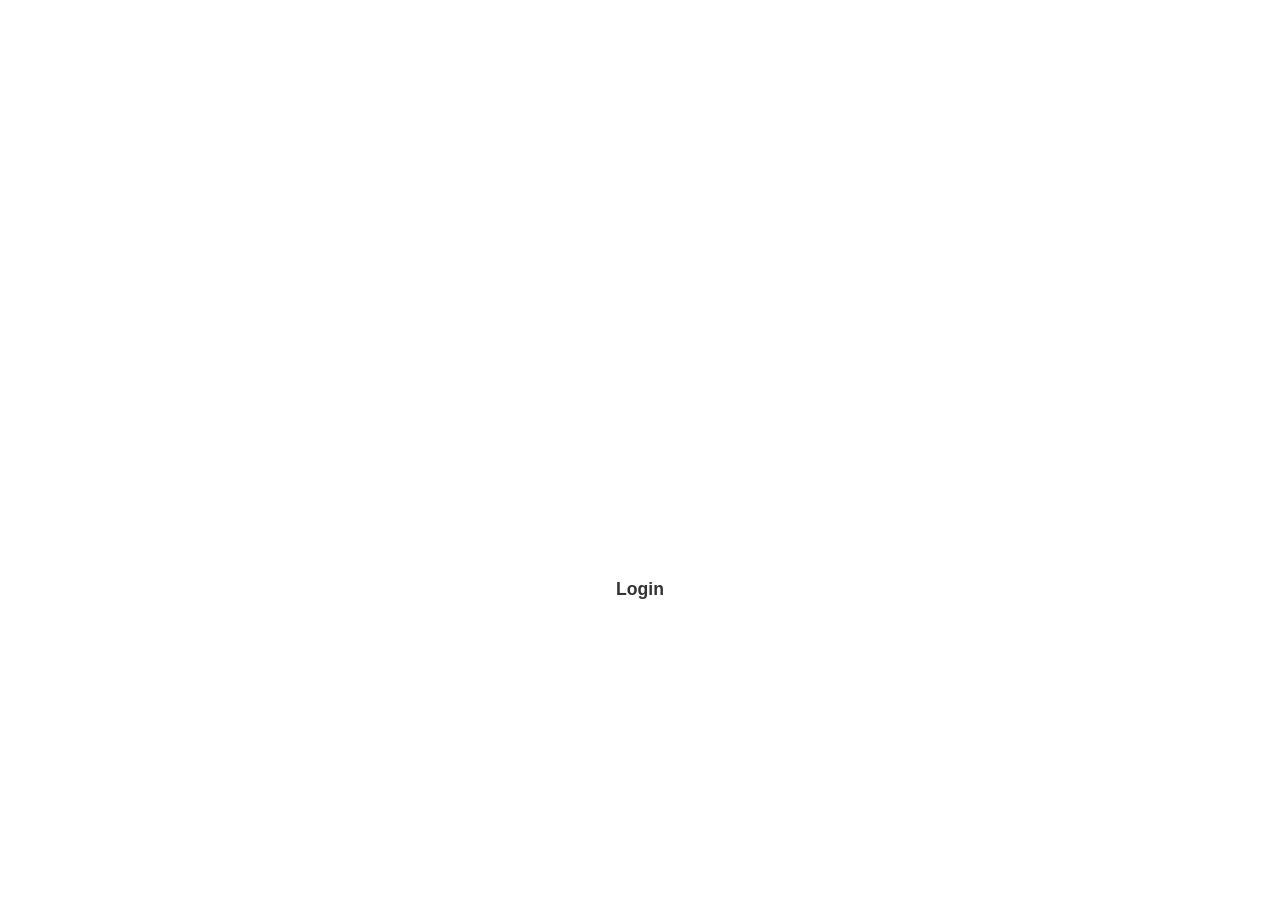
<file: login.html>
<!DOCTYPE html>
<html lang="en">
<head>
    <meta charset="UTF-8">
    <meta name="viewport" content="width=device-width, initial-scale=1.0">
    <title>Login - Library Management</title>
    <link rel="stylesheet" href="css/style.css">
    <link rel="stylesheet" href="css/login.css">
    <link rel="stylesheet" href="https://cdnjs.cloudflare.com/ajax/libs/font-awesome/6.5.2/css/all.min.css">
</head>
<body>
    <div class="auth-container">
        <div class="auth-form-wrapper">
            <div class="auth-form-header">
                <h2>Welcome Back!</h2>
                <p>Please enter your details to login.</p>
            </div>
            <form class="auth-form" action="user-home.html" method="get">
                <div class="input-group">
                    <i class="fas fa-envelope"></i>
                    <input type="email" id="email" placeholder="Email" required>
                </div>
                <div class="input-group">
                    <i class="fas fa-lock"></i>
                    <input type="password" id="password" placeholder="Password" required>
                </div>
                <div class="options">
                    <div class="remember-me">
                        <input type="checkbox" id="remember-me">
                        <label for="remember-me">Remember Me</label>
                    </div>
                    <a href="#" class="forgot-password">Forgot Password?</a>
                </div>
                <button type="submit" class="btn btn-auth">Login</button>
                <p class="switch-auth">Don't have an account? <a href="register.html">Register</a></p>
            </form>
        </div>
    </div>
</body>
</html>
</file>
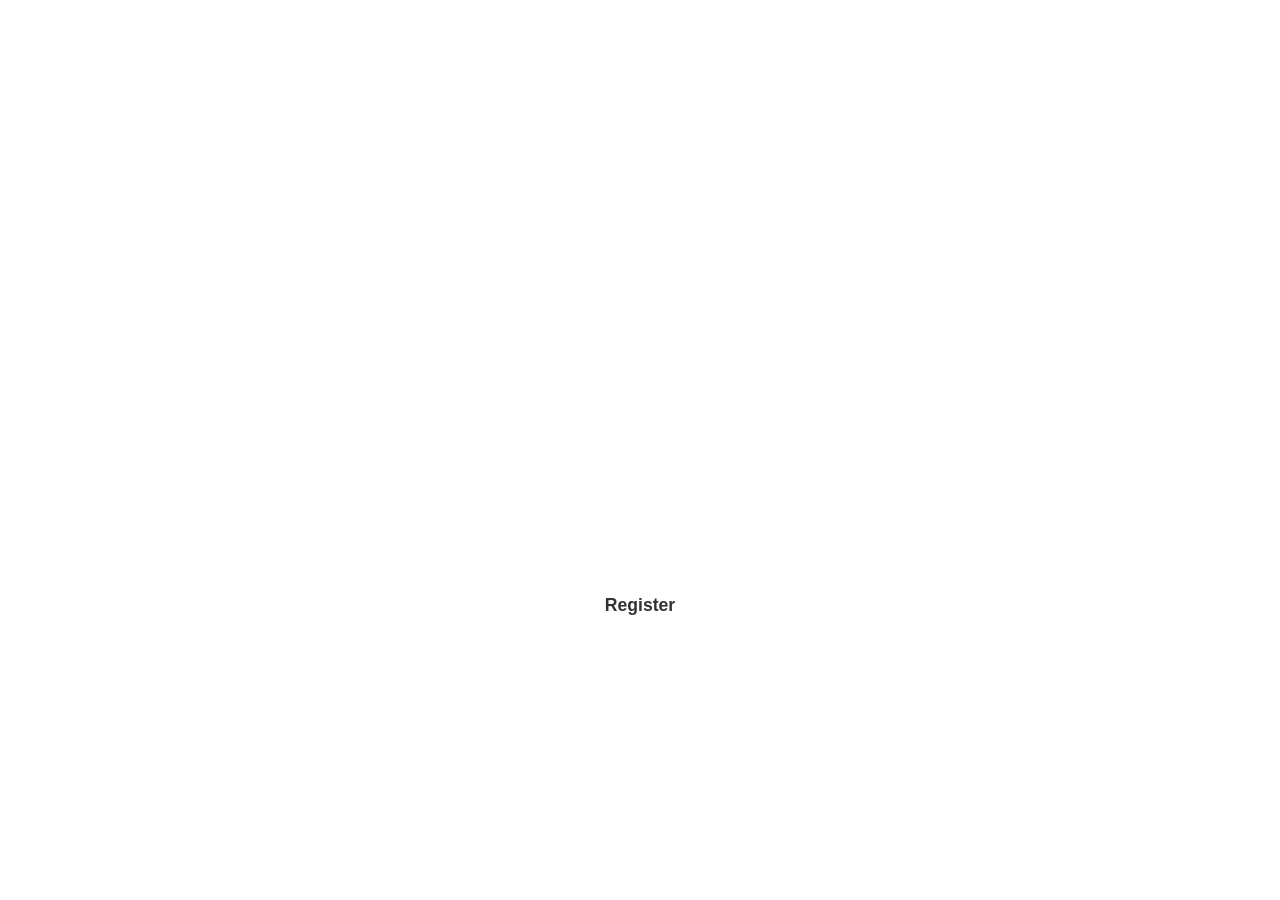
<file: register.html>
<!DOCTYPE html>
<html lang="en">
<head>
    <meta charset="UTF-8">
    <meta name="viewport" content="width=device-width, initial-scale=1.0">
    <title>Register - Library Management</title>
    <link rel="stylesheet" href="css/style.css">
    <link rel="stylesheet" href="css/login.css">
    <link rel="stylesheet" href="https://cdnjs.cloudflare.com/ajax/libs/font-awesome/6.5.2/css/all.min.css">
</head>
<body>
    <div class="auth-container">
        <div class="auth-form-wrapper">
            <div class="auth-form-header">
                <h2>Create an Account</h2>
                <p>Join us and start your reading journey.</p>
            </div>
            <form class="auth-form" action="login.html" method="get">
                <div class="input-group">
                    <i class="fas fa-user"></i>
                    <input type="text" id="username" placeholder="Username" required>
                </div>
                <div class="input-group">
                    <i class="fas fa-envelope"></i>
                    <input type="email" id="email" placeholder="Email" required>
                </div>
                <div class="input-group">
                    <i class="fas fa-lock"></i>
                    <input type="password" id="password" placeholder="Password" required>
                </div>
                <button type="submit" class="btn btn-auth">Register</button>
                <p class="switch-auth">Already have an account? <a href="login.html">Login</a></p>
            </form>
        </div>
    </div>
</body>
</html>
</file>
<file: css/style.css>
@import url('https://fonts.googleapis.com/css2?family=Poppins:wght@300;400;500;600;700&display=swap');

* {
    transition: all 0.2s ease-in-out;
}

body {
    font-family: 'Poppins', sans-serif;
    margin: 0;
    background-color: #2F2F2F;
    color: #fff;
}

header {
    background-color: rgba(0, 0, 0, 0.1);
    backdrop-filter: blur(10px);
    padding: 1rem 0;
    position: fixed;
    width: 100%;
    top: 0;
    z-index: 1000;
    border-bottom: 1px solid rgba(255, 255, 255, 0.2);
}

nav {
    display: flex;
    justify-content: space-between;
    align-items: center;
    max-width: 1200px;
    margin: 0 auto;
    padding: 0 2rem;
}

.logo a {
    color: #fff;
    text-decoration: none;
    font-size: 1.8rem;
    font-weight: 600;
}

nav ul {
    list-style: none;
    display: flex;
    align-items: center;
    margin: 0;
    padding: 0;
}

nav ul li {
    margin-left: 2rem;
}

nav ul li a {
    color: #fff;
    text-decoration: none;
    font-size: 1rem;
    padding: 0.5rem 0;
    position: relative;
}

nav ul li a i {
    margin-right: 0.5rem;
}

nav ul li a::after {
    content: '';
    position: absolute;
    bottom: 0;
    left: 0;
    width: 0;
    height: 2px;
    background-color: #fff;
    transition: width 0.3s;
}

nav ul li a:hover::after {
    width: 100%;
}

.auth-buttons {
    display: flex;
    gap: 1rem;
}

.btn {
    padding: 0.6rem 1.2rem;
    border-radius: 50px;
    text-decoration: none;
    font-weight: 500;
    display: inline-flex;
    align-items: center;
    gap: 0.5rem;
}

.btn-login {
    background-color: transparent;
    border: 1px solid #fff;
    color: #fff;
}

.btn-login:hover {
    background-color: #fff;
    color: #333;
}

.btn-register {
    background-color: #fff;
    color: #333;
    border: 1px solid #fff;
}

.btn-register:hover {
    background-color: transparent;
    color: #fff;
}

main {
    padding-top: 80px;
}

.hero {
    background: url('https://images.unsplash.com/photo-1521587760476-6c12a4b040da?q=80&w=2070&auto=format&fit=crop&ixlib=rb-4.0.3&ixid=M3wxMjA3fDB8MHxwaG90by1wYWdlfHx8fGVufDB8fHx8fA%3D%3D') no-repeat center center/cover;
    height: 100vh;
    display: flex;
    align-items: center;
    justify-content: center;
    text-align: center;
    color: #fff;
}

.hero-content {
    max-width: 800px;
    background-color: rgba(0, 0, 0, 0.5);
    padding: 3rem;
    border-radius: 10px;
}

.hero h1 {
    font-size: 3.5rem;
    margin-bottom: 1rem;
}

.hero p {
    font-size: 1.2rem;
    margin-bottom: 2rem;
}

.btn-hero {
    background-color: #fff;
    color: #333;
    padding: 0.8rem 2rem;
    border-radius: 50px;
    text-decoration: none;
    font-weight: 600;
}

.btn-hero:hover {
    background-color: #ddd;
}

.books-grid {
    padding: 2rem;
    max-width: 1200px;
    margin: 0 auto;
}

.books-container {
    display: grid;
    grid-template-columns: repeat(auto-fit, minmax(250px, 1fr));
    gap: 1.5rem;
}

.book-card {
    background-color: #3A3A3A;
    border-radius: 15px;
    overflow: hidden;
    box-shadow: 0 10px 20px rgba(0, 0, 0, 0.2);
    display: flex;
    flex-direction: column;
    text-align: left;
}

.book-card img {
    width: 100%;
    height: 300px;
    object-fit: cover;
}

.book-card-content {
    padding: 1.5rem;
    flex-grow: 1;
    display: flex;
    flex-direction: column;
}

.book-card-content h3 {
    margin: 0 0 0.5rem 0;
    font-size: 1.2rem;
}

.book-card-content p {
    color: #ccc;
    margin: 0 0 1.5rem 0;
    flex-grow: 1;
}

.book-card a {
    text-decoration: none;
    color: inherit;
    display: block;
}

.book-card-footer {
    padding: 0 1.5rem 1.5rem 1.5rem;
}

.book-card .btn-borrow {
    background-color: #1368F4;
    color: #fff;
    border: none;
    padding: 0.75rem 1.5rem;
    border-radius: 50px;
    cursor: pointer;
    width: 100%;
    text-align: center;
    font-weight: 600;
}

.book-card:hover {
    transform: translateY(-10px);
    box-shadow: 0 15px 30px rgba(0, 0, 0, 0.3);
}

.book-card .btn-borrow:hover {
    background-color: #0F52C6;
}

.view-all-books {
    text-align: center;
    margin-top: 2rem;
}

.view-all-books a {
    background-color: #1368F4;
    color: #fff;
    padding: 0.75rem 1.5rem;
    border-radius: 3px;
    text-decoration: none;
    transition: background-color 0.3s;
}

.view-all-books a:hover {
    background-color: #0F52C6;
}

footer {
    background-color: #333;
    color: #fff;
    text-align: center;
    padding: 1rem 0;
    position: relative;
    bottom: 0;
    width: 100%;
}
</file>
<file: css/login.css>
body {
    background: url('https://images.unsplash.com/photo-1521587760476-6c12a4b040da?q=80&w=2070&auto=format&fit=crop&ixlib=rb-4.0.3&ixid=M3wxMjA3fDB8MHxwaG90by1wYWdlfHx8fGVufDB8fHx8fA%3D%3D') no-repeat center center/cover;
    display: flex;
    justify-content: center;
    align-items: center;
    height: 100vh;
}

.auth-container {
    display: flex;
    justify-content: center;
    align-items: center;
    width: 100%;
}

.auth-form-wrapper {
    background-color: rgba(255, 255, 255, 0.1);
    backdrop-filter: blur(10px);
    padding: 3rem;
    border-radius: 15px;
    border: 1px solid rgba(255, 255, 255, 0.2);
    width: 100%;
    max-width: 400px;
    color: #fff;
}

.auth-form-header {
    text-align: center;
    margin-bottom: 2rem;
}

.auth-form-header h2 {
    font-size: 2rem;
    margin-bottom: 0.5rem;
}

.auth-form-header p {
    font-size: 1rem;
    color: rgba(255, 255, 255, 0.8);
}

.input-group {
    position: relative;
    margin-bottom: 1.5rem;
}

.input-group i {
    position: absolute;
    top: 50%;
    left: 15px;
    transform: translateY(-50%);
    color: rgba(255, 255, 255, 0.6);
}

.input-group input {
    width: 100%;
    padding: 1rem 1rem 1rem 3rem;
    box-sizing: border-box;
    background-color: rgba(255, 255, 255, 0.2);
    border: 1px solid rgba(255, 255, 255, 0.3);
    border-radius: 50px;
    color: #fff;
    font-size: 1rem;
}

.input-group input::placeholder {
    color: rgba(255, 255, 255, 0.6);
}

.input-group input:focus {
    outline: none;
    border-color: #fff;
    box-shadow: 0 0 10px rgba(255, 255, 255, 0.5);
}

.options {
    display: flex;
    justify-content: space-between;
    align-items: center;
    margin-bottom: 1.5rem;
    font-size: 0.9rem;
}

.remember-me {
    display: flex;
    align-items: center;
    cursor: pointer;
}

.remember-me input[type="checkbox"] {
    display: none;
}

.remember-me label {
    position: relative;
    padding-left: 30px;
    cursor: pointer;
}

.remember-me label:before {
    content: '';
    position: absolute;
    left: 0;
    top: 50%;
    transform: translateY(-50%);
    width: 20px;
    height: 20px;
    background-color: rgba(255, 255, 255, 0.2);
    border: 1px solid rgba(255, 255, 255, 0.3);
    border-radius: 5px;
}

.remember-me input[type="checkbox"]:checked + label:before {
    background-color: #1368F4;
    border-color: #1368F4;
}

.remember-me label:after {
    content: '';
    position: absolute;
    left: 7px;
    top: 50%;
    transform: translateY(-50%) rotate(45deg);
    width: 6px;
    height: 12px;
    border: solid #fff;
    border-width: 0 3px 3px 0;
    opacity: 0;
}

.remember-me input[type="checkbox"]:checked + label:after {
    opacity: 1;
}

.forgot-password {
    color: #fff;
    text-decoration: none;
}

.forgot-password:hover {
    text-decoration: underline;
}

.btn-auth {
    width: 100%;
    padding: 1rem;
    background-color: #fff;
    color: #333;
    border: none;
    border-radius: 50px;
    font-size: 1.1rem;
    font-weight: 600;
    cursor: pointer;
    display: flex;
    justify-content: center;
    align-items: center;
}

.btn-auth:hover {
    background-color: #ddd;
}

.switch-auth {
    text-align: center;
    margin-top: 1.5rem;
}

.switch-auth a {
    color: #fff;
    font-weight: 600;
    text-decoration: none;
}

.switch-auth a:hover {
    text-decoration: underline;
}
</file>
